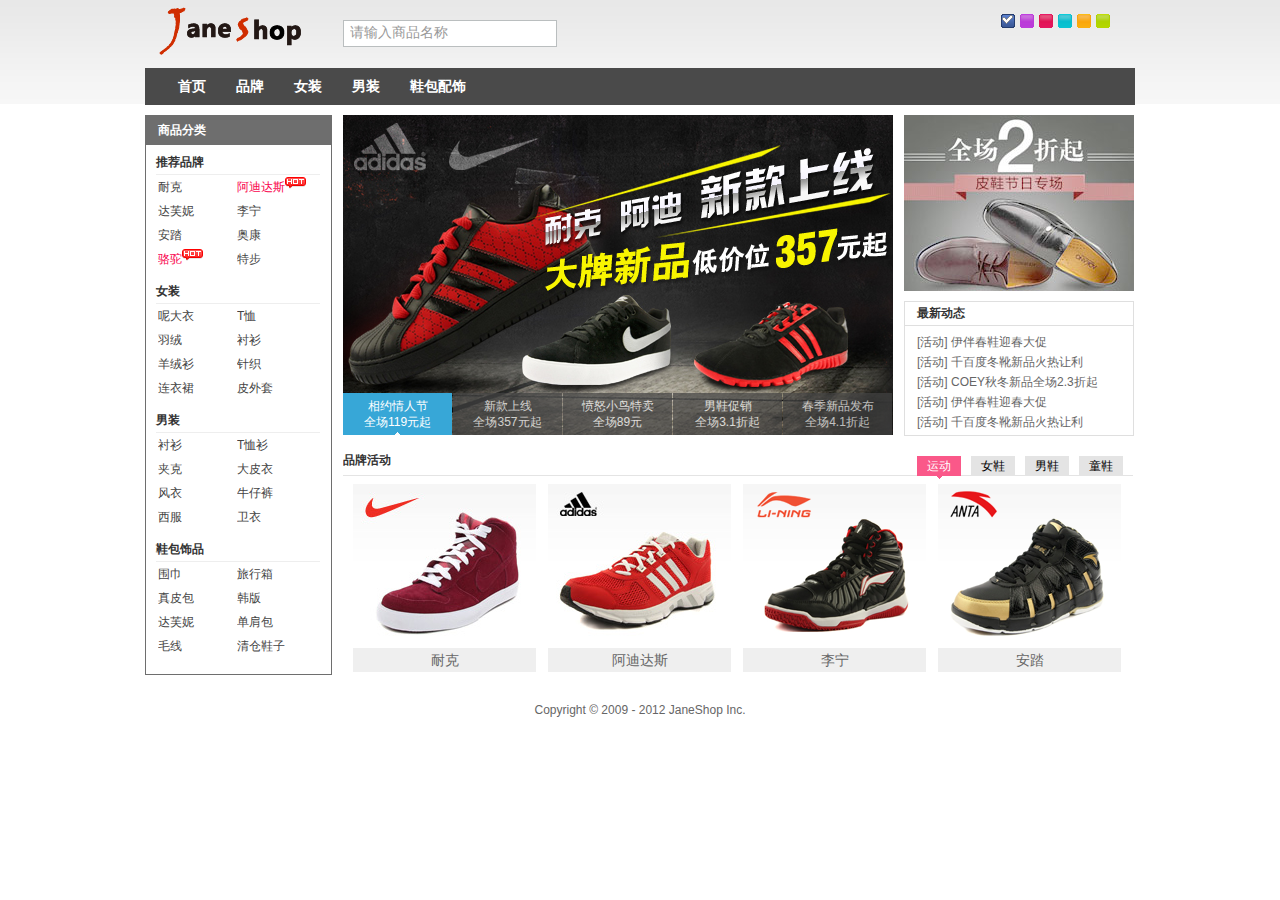
<file: shopping/index.html>
<!DOCTYPE html>
<html lang="en">
<head>
	<meta charset="UTF-8">
	<title>Index</title>
	<link rel="stylesheet" href="styles/main.css">
	<link rel="stylesheet" href="styles/skin/skin_0.css" id="cssfile">
	<script src="scripts/jquery-3.1.1.js"></script>
	<script src="scripts/jquery.cookie.js"></script>
	<script src="scripts/shangcheng.js"></script>
</head>
<body>
	<div id="header">
		<div class="contWidth">
			<a href="#" class="logo">
				<img src="images/logo.gif" alt="JaneShop">
			</a>
			<div class="search">
				<input type="text" id="inputSearch" value="请输入商品名称">
			</div>
			<ul id="skin">
				<li id="skin_0" title="蓝色" class="selected">蓝色</li>
				<li id="skin_1" title="紫色">紫色</li>
				<li id="skin_2" title="红色">红色</li>
				<li id="skin_3" title="天蓝色">天蓝色</li>
				<li id="skin_4" title="黄色">黄色</li>
				<li id="skin_5" title="淡绿色">淡绿色</li>
			</ul>
			<div class="mainNav" id="nav">
				<ul class="nav">
					<li>
						<a href="#">首页</a>
					</li>
					<li>
						<a href="#">品牌</a>
						<div class="jnNav">
							<div class="subitem">
								<dl class="fore">
									<dt>
										<a href="#">品牌:</a>
									</dt>
									<dd>
										<em><a href="#">耐克</a></em>
										<em><a href="#">阿迪达斯</a></em>
										<em><a href="#">达芙妮</a></em>
										<em><a href="#">李宁</a></em>
										<em><a href="#">安踏</a></em>
										<em><a href="#">奥康</a></em>
										<em><a href="#">骆驼</a></em>
										<em><a href="#">特步</a></em>
										<em><a href="#">耐克</a></em>
										<em><a href="#">阿迪达斯</a></em>
										<em><a href="#">达芙妮</a></em>
										<em><a href="#">李宁</a></em>
										<em class="noborder"><a href="#">安踏</a></em>
									</dd>
								</dl>
								<dl>
									<dt>
										<a href="#">品牌</a>
									</dt>
									<dd>
										<em><a href="#">耐克</a></em>
										<em><a href="#">阿迪达斯</a></em>
										<em><a href="#">达芙妮</a></em>
										<em><a href="#">李宁</a></em>
										<em><a href="#">安踏</a></em>
										<em><a href="#">奥康</a></em>
										<em><a href="#">骆驼</a></em>
										<em><a href="#">特步</a></em>
										<em><a href="#">耐克</a></em>
										<em><a href="#">阿迪达斯</a></em>
										<em><a href="#">达芙妮</a></em>
										<em><a href="#">李宁</a></em>
										<em class="noborder"><a href="#">安踏</a></em>
									</dd>
								</dl>
							</div>
						</div>
					</li>
					<li>
						<a href="#">女装</a>
						<div class="jnNav">
							<div class="subitem">
								<dl class="fore">
									<dt>
										<a href="#">品牌:</a>
									</dt>
									<dd>
										<em><a href="#">耐克</a></em>
										<em><a href="#">阿迪达斯</a></em>
										<em><a href="#">达芙妮</a></em>
										<em><a href="#">李宁</a></em>
										<em><a href="#">安踏</a></em>
										<em><a href="#">奥康</a></em>
										<em><a href="#">骆驼</a></em>
										<em><a href="#">特步</a></em>
										<em><a href="#">耐克</a></em>
										<em><a href="#">阿迪达斯</a></em>
										<em><a href="#">达芙妮</a></em>
										<em><a href="#">李宁</a></em>
										<em class="noborder"><a href="#">安踏</a></em>
									</dd>
								</dl>
								<dl>
									<dt>
										<a href="#">品牌</a>
									</dt>
									<dd>
										<em><a href="#">耐克</a></em>
										<em><a href="#">阿迪达斯</a></em>
										<em><a href="#">达芙妮</a></em>
										<em><a href="#">李宁</a></em>
										<em><a href="#">安踏</a></em>
										<em><a href="#">奥康</a></em>
										<em><a href="#">骆驼</a></em>
										<em><a href="#">特步</a></em>
										<em><a href="#">耐克</a></em>
										<em><a href="#">阿迪达斯</a></em>
										<em><a href="#">达芙妮</a></em>
										<em><a href="#">李宁</a></em>
										<em class="noborder"><a href="#">安踏</a></em>
									</dd>
								</dl>
							</div>
						</div>
					</li>
					<li>
						<a href="#">男装</a>
						<div class="jnNav">
							<div class="subitem">
								<dl class="fore">
									<dt>
										<a href="#">品牌:</a>
									</dt>
									<dd>
										<em><a href="#">耐克</a></em>
										<em><a href="#">阿迪达斯</a></em>
										<em><a href="#">达芙妮</a></em>
										<em><a href="#">李宁</a></em>
										<em><a href="#">安踏</a></em>
										<em><a href="#">奥康</a></em>
										<em><a href="#">骆驼</a></em>
										<em><a href="#">特步</a></em>
										<em><a href="#">耐克</a></em>
										<em><a href="#">阿迪达斯</a></em>
										<em><a href="#">达芙妮</a></em>
										<em><a href="#">李宁</a></em>
										<em class="noborder"><a href="#">安踏</a></em>
									</dd>
								</dl>
								<dl>
									<dt>
										<a href="#">品牌</a>
									</dt>
									<dd>
										<em><a href="#">耐克</a></em>
										<em><a href="#">阿迪达斯</a></em>
										<em><a href="#">达芙妮</a></em>
										<em><a href="#">李宁</a></em>
										<em><a href="#">安踏</a></em>
										<em><a href="#">奥康</a></em>
										<em><a href="#">骆驼</a></em>
										<em><a href="#">特步</a></em>
										<em><a href="#">耐克</a></em>
										<em><a href="#">阿迪达斯</a></em>
										<em><a href="#">达芙妮</a></em>
										<em><a href="#">李宁</a></em>
										<em class="noborder"><a href="#">安踏</a></em>
									</dd>
								</dl>
							</div>
						</div>
					</li>
					<li>
						<a href="#">鞋包配饰</a>
					</li>
				</ul>
			</div>
		</div>
	</div>
	<div id="content">
		<div class="janeshop">
			<div id="jnCatalog">
				<h2 title="商品分类">商品分类</h2>
				<div class="jnCatainfo">
					<h3>推荐品牌</h3>
					<ul class="clearfloat">
						<li>
							<a href="#">耐克</a>
						</li>
						<li>
							<a href="#" class="promoted">阿迪达斯<s class="hot"></s></a>
						</li>
						<li>
							<a href="#">达芙妮</a>
						</li>
						<li>
							<a href="#">李宁</a>
						</li>
						<li>
							<a href="#">安踏</a>
						</li>
						<li>
							<a href="#">奥康</a>
						</li>
						<li>
							<a href="#" class="promoted">骆驼<s class="hot"></s></a>
						</li>
						<li>
							<a href="#">特步</a>
						</li>
					</ul>
					<!-- <br class="clear"> -->
					<h3>女装</h3>
					<ul class="clearfloat">
						<li>
							<a href="#">呢大衣</a>
						</li>
						<li>
							<a href="#">T恤</a>
						</li>
						<li>
							<a href="#">羽绒</a>
						</li>
						<li>
							<a href="#">衬衫</a>
						</li>
						<li>
							<a href="#">羊绒衫</a>
						</li>
						<li>
							<a href="#">针织</a>
						</li>
						<li>
							<a href="#">连衣裙</a>
						</li>
						<li>
							<a href="#">皮外套</a>
						</li>
					</ul>
					<h3>男装</h3>
					<ul class="clearfloat">
						<li>
							<a href="#">衬衫</a>
						</li>
						<li>
							<a href="#">T恤衫</a>
						</li>
						<li>
							<a href="#">夹克</a>
						</li>
						<li>
							<a href="#">大皮衣</a>
						</li>
						<li>
							<a href="#">风衣</a>
						</li>
						<li>
							<a href="#">牛仔裤</a>
						</li>
						<li>
							<a href="#">西服</a>
						</li>
						<li>
							<a href="#">卫衣</a>
						</li>
					</ul>
					<h3>鞋包饰品</h3>
					<ul class="clearfloat">
						<li>
							<a href="#">围巾</a> 
						</li>
						<li>
							<a href="#">旅行箱</a> 
						</li>
						<li>
							<a href="#">真皮包</a> 
						</li>
						<li>
							<a href="#">韩版</a> 
						</li>
						<li>
							<a href="#">达芙妮</a> 
						</li>
						<li>
							<a href="#">单肩包</a> 
						</li>
						<li>
							<a href="#">毛线</a> 
						</li>
						<li>
							<a href="#">清仓鞋子</a> 
						</li>
					</ul>
				</div>
			</div>
			<div id="jnImageroll">
				<a href="" id="JS_imgWrap">
					<img src="images/ads/1.jpg" alt="相约情人节">
					<img src="images/ads/2.jpg" alt="新款上线">
					<img src="images/ads/3.jpg" alt="愤怒的笑尿特卖">
					<img src="images/ads/4.jpg" alt="男鞋促销第一波">
					<img src="images/ads/5.jpg" alt="春季新品发布">
				</a>
				<div>
					<a href="">
						<em>相约情人节</em>
						<em>全场119元起</em>
					</a>
					<a href="">
						<em>新款上线</em>
						<em>全场357元起</em>
					</a>
					<a href="">
						<em>愤怒小鸟特卖</em>
						<em>全场89元</em>
					</a>
					<a href="">
						<em>男鞋促销</em>
						<em>全场3.1折起</em>
					</a>
					<a href="">
						<em>春季新品发布</em>
						<em>全场4.1折起</em>
					</a>
				</div>
			</div>
			<div id="jnNotice">
				<div id="jnMiaosha">
					<a href="#" class="JS_css3">
						<img src="images/upload/20120216.jpg" alt="">
					</a>
				</div>
				<div id="jnNoticeInfo">
					<h2 title="最新动态">最新动态</h2>
					<ul>
						<li>
							<a href="#" title="[活动] 伊伴春鞋迎春大促">[活动] 伊伴春鞋迎春大促</a>
						</li>
						<li>
							<a href="#" title="[活动] 千百度冬靴新品火热让利">[活动] 千百度冬靴新品火热让利</a>
						</li>
						<li>
							<a href="#" title="[活动] COEY秋冬新品全场2.3折起">[活动] COEY秋冬新品全场2.3折起</a>
						</li>
						<li>
							<a href="#" title="[活动] 伊伴春鞋迎春大促">[活动] 伊伴春鞋迎春大促</a>
						</li>
						<li>
							<a href="#" title="[活动] 千百度冬靴新品火热让利">[活动] 千百度冬靴新品火热让利</a>
						</li>
					</ul>
				</div>
			</div>
			<div id="jnBrand">
			<div id="jnBrandTab">
				<h2>品牌活动</h2>
				<ul>
					<li >
						<a href="">运动</a>
					</li>
					<li>
						<a href="">女鞋</a>
					</li>
					<li>
						<a href="">男鞋</a>
					</li>
					<li>
						<a href="">童鞋</a>
					</li>
				</ul>
			</div>
			<div id="jnBrandContent">
				<div id="jnBrandList">
					<ul class="clearfloat">
						<li>
							<a href="">
								<img src="images/upload/20120217.jpg" alt="耐克">
							</a>
							<span>
									<a href="#">耐克</a>
							</span>
						</li>
						<li>
							<a href="">
								<img src="images/upload/20120218.jpg" alt="阿迪达斯">
							</a>
							<span>
									<a href="#">阿迪达斯</a>
							</span>
						</li>
						<li>
							<a href="">
								<img src="images/upload/20120219.png" alt="李宁">
							</a>
							<span>
									<a href="#">李宁</a>
							</span>
						</li>
						<li>
							<a href="">
								<img src="images/upload/20120220.png" alt="安踏">
							</a>
							<span>
									<a href="#">安踏</a>
							</span>
						</li>
						<li>
							<a href="">
								<img src="images/upload/20120217.jpg" alt="耐克">
							</a>
							<span>
									<a href="#">耐克</a>
							</span>
						</li>
						<li>
							<a href="">
								<img src="images/upload/20120218.jpg" alt="阿迪达斯">
							</a>
							<span>
									<a href="#">阿迪达斯</a>
							</span>
						</li>
						<li>
							<a href="">
								<img src="images/upload/20120219.png" alt="李宁">
							</a>
							<span>
									<a href="#">李宁</a>
							</span>
						</li>
						<li>
							<a href="">
								<img src="images/upload/20120220.png" alt="安踏">
							</a>
							<span>
									<a href="#">安踏</a>
							</span>
						</li>
						<li>
							<a href="">
								<img src="images/upload/20120217.jpg" alt="耐克">
							</a>
							<span>
									<a href="#">耐克</a>
							</span>
						</li>
						<li>
							<a href="">
								<img src="images/upload/20120218.jpg" alt="阿迪达斯">
							</a>
							<span>
									<a href="#">阿迪达斯</a>
							</span>
						</li>
						<li>
							<a href="">
								<img src="images/upload/20120219.png" alt="李宁">
							</a>
							<span>
									<a href="#">李宁</a>
							</span>
						</li>
						<li>
							<a href="">
								<img src="images/upload/20120220.png" alt="安踏">
							</a>
							<span>
									<a href="#">安踏</a>
							</span>
						</li>
						<li>
							<a href="">
								<img src="images/upload/20120217.jpg" alt="耐克">
							</a>
							<span>
									<a href="#">耐克</a>
							</span>
						</li>
						<li>
							<a href="">
								<img src="images/upload/20120218.jpg" alt="阿迪达斯">
							</a>
							<span>
									<a href="#">阿迪达斯</a>
							</span>
						</li>
						<li>
							<a href="">
								<img src="images/upload/20120219.png" alt="李宁">
							</a>
							<span>
									<a href="#">李宁</a>
							</span>
						</li>
						<li>
							<a href="">
								<img src="images/upload/20120220.png" alt="安踏">
							</a>
							<span>
									<a href="#">安踏</a>
							</span>
						</li>
					</ul>
				</div>
			</div>
			</div>
		</div>
		
	</div>
	<div id="footer">
		Copyright © 2009 - 2012 JaneShop Inc.
	</div>
</body>
</html>
</file>
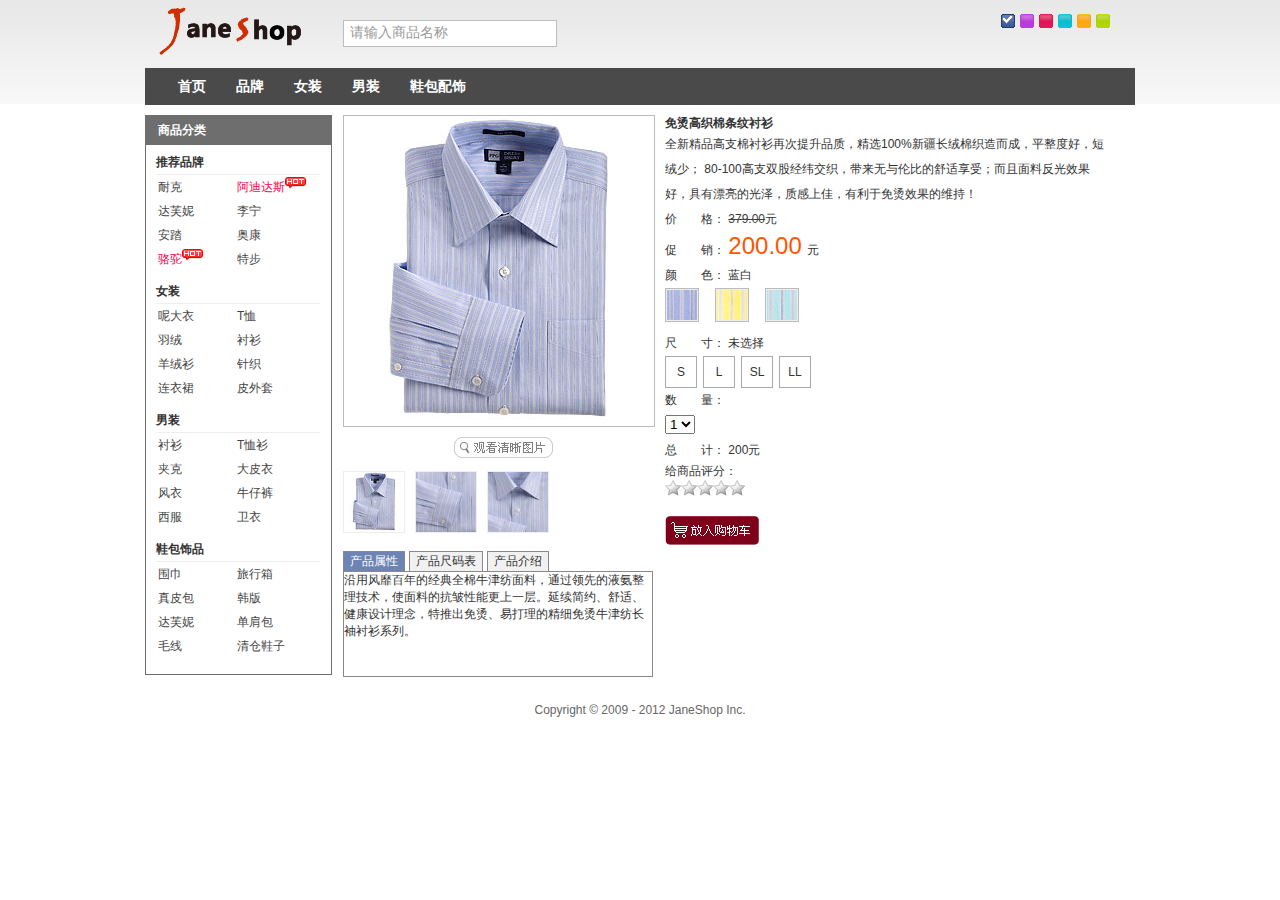
<file: shopping/danpin.html>
<!DOCTYPE html>
<html lang="en">
<head>
	<meta charset="UTF-8">
	<title>danpin</title>
	<link rel="stylesheet" href="styles/main.css">
	<link rel="stylesheet" href="styles/skin/skin_0.css" id="cssfile">
	<link rel="stylesheet" href="styles/cloud-zoom.css">
	<link rel="stylesheet" href="styles/thickbox.css">
	<link rel="stylesheet" href="styles/box.css">
	<script src="scripts/jquery.js"></script>
	<script src="scripts/jquery.cookie.js"></script>
	<script src="scripts/shangcheng.js"></script>
	<script src="scripts/cloud-zoom.1.0.2.min.js"></script>
	<script src="scripts/jquery.thickbox.js"></script>
	<script src="scripts/jquery.simplemodal.js"></script>
</head>
<body>
	<div id="header">
			<div class="contWidth">
				<a href="#" class="logo">
					<img src="images/logo.gif" alt="JaneShop">
				</a>
			<div class="search">
				<input type="text" id="inputSearch" value="请输入商品名称">
			</div>
			<ul id="skin">
				<li id="skin_0" title="蓝色" class="selected">蓝色</li>
				<li id="skin_1" title="紫色">紫色</li>
				<li id="skin_2" title="红色">红色</li>
				<li id="skin_3" title="天蓝色">天蓝色</li>
				<li id="skin_4" title="黄色">黄色</li>
				<li id="skin_5" title="淡绿色">淡绿色</li>
			</ul>
			<div class="mainNav" id="nav">
				<ul class="nav">
					<li>
						<a href="#">首页</a>
					</li>
					<li>
						<a href="#">品牌</a>
						<div class="jnNav">
							<div class="subitem">
								<dl class="fore">
									<dt>
										<a href="#">品牌:</a>
									</dt>
									<dd>
										<em><a href="#">耐克</a></em>
										<em><a href="#">阿迪达斯</a></em>
										<em><a href="#">达芙妮</a></em>
										<em><a href="#">李宁</a></em>
										<em><a href="#">安踏</a></em>
										<em><a href="#">奥康</a></em>
										<em><a href="#">骆驼</a></em>
										<em><a href="#">特步</a></em>
										<em><a href="#">耐克</a></em>
										<em><a href="#">阿迪达斯</a></em>
										<em><a href="#">达芙妮</a></em>
										<em><a href="#">李宁</a></em>
										<em class="noborder"><a href="#">安踏</a></em>
									</dd>
								</dl>
								<dl>
									<dt>
										<a href="#">品牌</a>
									</dt>
									<dd>
										<em><a href="#">耐克</a></em>
										<em><a href="#">阿迪达斯</a></em>
										<em><a href="#">达芙妮</a></em>
										<em><a href="#">李宁</a></em>
										<em><a href="#">安踏</a></em>
										<em><a href="#">奥康</a></em>
										<em><a href="#">骆驼</a></em>
										<em><a href="#">特步</a></em>
										<em><a href="#">耐克</a></em>
										<em><a href="#">阿迪达斯</a></em>
										<em><a href="#">达芙妮</a></em>
										<em><a href="#">李宁</a></em>
										<em class="noborder"><a href="#">安踏</a></em>
									</dd>
								</dl>
							</div>
						</div>
					</li>
					<li>
						<a href="#">女装</a>
						<div class="jnNav">
							<div class="subitem">
								<dl class="fore">
									<dt>
										<a href="#">品牌:</a>
									</dt>
									<dd>
										<em><a href="#">耐克</a></em>
										<em><a href="#">阿迪达斯</a></em>
										<em><a href="#">达芙妮</a></em>
										<em><a href="#">李宁</a></em>
										<em><a href="#">安踏</a></em>
										<em><a href="#">奥康</a></em>
										<em><a href="#">骆驼</a></em>
										<em><a href="#">特步</a></em>
										<em><a href="#">耐克</a></em>
										<em><a href="#">阿迪达斯</a></em>
										<em><a href="#">达芙妮</a></em>
										<em><a href="#">李宁</a></em>
										<em class="noborder"><a href="#">安踏</a></em>
									</dd>
								</dl>
								<dl>
									<dt>
										<a href="#">品牌</a>
									</dt>
									<dd>
										<em><a href="#">耐克</a></em>
										<em><a href="#">阿迪达斯</a></em>
										<em><a href="#">达芙妮</a></em>
										<em><a href="#">李宁</a></em>
										<em><a href="#">安踏</a></em>
										<em><a href="#">奥康</a></em>
										<em><a href="#">骆驼</a></em>
										<em><a href="#">特步</a></em>
										<em><a href="#">耐克</a></em>
										<em><a href="#">阿迪达斯</a></em>
										<em><a href="#">达芙妮</a></em>
										<em><a href="#">李宁</a></em>
										<em class="noborder"><a href="#">安踏</a></em>
									</dd>
								</dl>
							</div>
						</div>
					</li>
					<li>
						<a href="#">男装</a>
						<div class="jnNav">
							<div class="subitem">
								<dl class="fore">
									<dt>
										<a href="#">品牌:</a>
									</dt>
									<dd>
										<em><a href="#">耐克</a></em>
										<em><a href="#">阿迪达斯</a></em>
										<em><a href="#">达芙妮</a></em>
										<em><a href="#">李宁</a></em>
										<em><a href="#">安踏</a></em>
										<em><a href="#">奥康</a></em>
										<em><a href="#">骆驼</a></em>
										<em><a href="#">特步</a></em>
										<em><a href="#">耐克</a></em>
										<em><a href="#">阿迪达斯</a></em>
										<em><a href="#">达芙妮</a></em>
										<em><a href="#">李宁</a></em>
										<em class="noborder"><a href="#">安踏</a></em>
									</dd>
								</dl>
								<dl>
									<dt>
										<a href="#">品牌</a>
									</dt>
									<dd>
										<em><a href="#">耐克</a></em>
										<em><a href="#">阿迪达斯</a></em>
										<em><a href="#">达芙妮</a></em>
										<em><a href="#">李宁</a></em>
										<em><a href="#">安踏</a></em>
										<em><a href="#">奥康</a></em>
										<em><a href="#">骆驼</a></em>
										<em><a href="#">特步</a></em>
										<em><a href="#">耐克</a></em>
										<em><a href="#">阿迪达斯</a></em>
										<em><a href="#">达芙妮</a></em>
										<em><a href="#">李宁</a></em>
										<em class="noborder"><a href="#">安踏</a></em>
									</dd>
								</dl>
							</div>
						</div>
					</li>
					<li>
						<a href="#">鞋包配饰</a>
					</li>
				</ul>
			</div>
		</div>
	</div>
	<div id="content">
		<div class="janeshop">
			<div id="jnCatalog">
				<h2 title="商品分类">商品分类</h2>
				<div class="jnCatainfo">
					<h3>推荐品牌</h3>
					<ul class="clearfloat">
						<li>
							<a href="#">耐克</a>
						</li>
						<li>
							<a href="#" class="promoted">阿迪达斯<s class="hot"></s></a>
						</li>
						<li>
							<a href="#">达芙妮</a>
						</li>
						<li>
							<a href="#">李宁</a>
						</li>
						<li>
							<a href="#">安踏</a>
						</li>
						<li>
							<a href="#">奥康</a>
						</li>
						<li>
							<a href="#" class="promoted">骆驼<s class="hot"></s></a>
						</li>
						<li>
							<a href="#">特步</a>
						</li>
					</ul>
					<!-- <br class="clear"> -->
					<h3>女装</h3>
					<ul class="clearfloat">
						<li>
							<a href="#">呢大衣</a>
						</li>
						<li>
							<a href="#">T恤</a>
						</li>
						<li>
							<a href="#">羽绒</a>
						</li>
						<li>
							<a href="#">衬衫</a>
						</li>
						<li>
							<a href="#">羊绒衫</a>
						</li>
						<li>
							<a href="#">针织</a>
						</li>
						<li>
							<a href="#">连衣裙</a>
						</li>
						<li>
							<a href="#">皮外套</a>
						</li>
					</ul>
					<h3>男装</h3>
					<ul class="clearfloat">
						<li>
							<a href="#">衬衫</a>
						</li>
						<li>
							<a href="#">T恤衫</a>
						</li>
						<li>
							<a href="#">夹克</a>
						</li>
						<li>
							<a href="#">大皮衣</a>
						</li>
						<li>
							<a href="#">风衣</a>
						</li>
						<li>
							<a href="#">牛仔裤</a>
						</li>
						<li>
							<a href="#">西服</a>
						</li>
						<li>
							<a href="#">卫衣</a>
						</li>
					</ul>
					<h3>鞋包饰品</h3>
					<ul class="clearfloat">
						<li>
							<a href="#">围巾</a> 
						</li>
						<li>
							<a href="#">旅行箱</a> 
						</li>
						<li>
							<a href="#">真皮包</a> 
						</li>
						<li>
							<a href="#">韩版</a> 
						</li>
						<li>
							<a href="#">达芙妮</a> 
						</li>
						<li>
							<a href="#">单肩包</a> 
						</li>
						<li>
							<a href="#">毛线</a> 
						</li>
						<li>
							<a href="#">清仓鞋子</a> 
						</li>
					</ul>
				</div>
			</div>
			<div id="jnProitem">
				<div class="jqzoomwrap">
					<a href="images/pro_img/blue_one_big.jpg" class="cloud-zoom" rel="adjustX:10, softFocus:true " id="zoom1">
						<img src="images/pro_img/blue_one_small.jpg" alt="" title="免烫高织棉条纹寸衫" id="bigImg">
					</a>
				</div>
				<span>
					<a href="images/pro_img/blue_one_big.jpg" id="thickImg" class="thickbox" title="免烫高织棉条纹寸衫">
						<img src="images/look.gif" alt="">
					</a>
				</span>		
				<ul class="imgList clearfloat">
					<li class="imgList_blue">
						<a href="images/pro_img/blue_one_big.jpg"  title="展示一" class="cloud-zoom-gallery" rel="useZoom:'zoom1',smallImage:'images/pro_img/blue_one_small.jpg'">
							<img src="images/pro_img/blue_one.jpg" alt="" >
						</a>
					</li>
					<li class="imgList_blue">
						<a href="images/pro_img/blue_two_big.jpg" title="展示二" class="cloud-zoom-gallery" rel="useZoom:'zoom1',smallImage:'images/pro_img/blue_two_small.jpg'">
							<img src="images/pro_img/blue_two.jpg" alt="">
						</a>
					</li>
					<li class="imgList_blue">
						<a href="images/pro_img/blue_three_big.jpg" title="展示三" class="cloud-zoom-gallery" rel="useZoom:'zoom1',smallImage:'images/pro_img/blue_three_small.jpg'">
							<img src="images/pro_img/blue_three.jpg" alt="">
						</a>
					</li>
					<li class="imgList_green hide">
						<a href="images/pro_img/green_one_big.jpg" title="展示一" class="cloud-zoom-gallery" rel="useZoom:'zoom1',smallImage:'images/pro_img/green_one_small.jpg'">
							<img src="images/pro_img/green_one.jpg" alt="">
						</a>
					</li>
					<li class="imgList_green hide">
						<a href="images/pro_img/green_two_big.jpg" title="展示二" class="cloud-zoom-gallery" rel="useZoom:'zoom1',smallImage:'images/pro_img/green_two_small.jpg'">
							<img src="images/pro_img/green_two.jpg" alt="">
						</a>
					</li>
					<li class="imgList_yellow hide">
						<a href="images/pro_img/yellow_one_big.jpg" title="展示一" class="cloud-zoom-gallery" rel="useZoom:'zoom1',smallImage:'images/pro_img/yellow_one_small.jpg'">
							<img src="images/pro_img/yellow_one.jpg" alt="">
						</a>
					</li>
					<li class="imgList_yellow hide">
						<a href="images/pro_img/yellow_two_big.jpg" title="展示二" class="cloud-zoom-gallery" rel="useZoom:'zoom1',smallImage:'images/pro_img/yellow_two_small.jpg'">
							<img src="images/pro_img/yellow_two.jpg" alt="">
						</a>
					</li>
					<li class="imgList_yellow hide">
						<a href="images/pro_img/yellow_three_big.jpg" title="展示三" class="cloud-zoom-gallery" rel="useZoom:'zoom1',smallImage:'images/pro_img/yellow_three_small.jpg'">
							<img src="images/pro_img/yellow_three.jpg" alt="">
						</a>
					</li>
				</ul>
				<div class="tab">
					<div class="tab_menu">
						<ul class="clearfloat">
							<li class="selected">产品属性</li>
							<li>产品尺码表</li>
							<li>产品介绍</li>
						</ul>
					</div>
					<div class="tab_box">
						<p >沿用风靡百年的经典全棉牛津纺面料，通过领先的液氨整理技术，使面料的抗皱性能更上一层。延续简约、舒适、健康设计理念，特推出免烫、易打理的精细免烫牛津纺长袖衬衫系列。</p>
						<p class="hide">来自新疆无污染的生态棉花，采用紧密纺精梳棉纱，单经双纬的织造组织，造就了颗粒饱满、朴实无华、温润细腻的经典牛津纺，易洗快干、手感丰软、吸湿性好。设计师遵循布料完美肌理，立体剪裁，曲摆的现代人性化裁减，相得益彰，浑然天成。</p>
						<p class="hide">世界权威德国科德宝的衬和英国高士缝纫线使成衣领型自然舒展、永不变形，缝线部位平服工整、牢固耐磨；人性化的4片式后背打褶结构设计提供更舒适的活动空间；领尖扣的领型设计戴或不戴领带风格炯同、瞬间呈现；醇正天然设计，只为彰显自然荣耀。</p>
					</div>
				</div>		
			</div>
			<div id="jnDetails">
				<div class="jnProDetail">
					<h4>免烫高织棉条纹衬衫</h4>
					<ul class="jnProDetailList clearfloat">
						<li>全新精品高支棉衬衫再次提升品质，精选100%新疆长绒棉织造而成，平整度好，短绒少； 80-100高支双股经纬交织，带来无与伦比的舒适享受；而且面料反光效果好，具有漂亮的光泽，质感上佳，有利于免烫效果的维持！</li>
						<li>
							<span>价&#12288;&#12288;格：</span>
							<strong class="del">379.00</strong>元
						</li>
						<li class="tbDetailPrice">
							<span>促&#12288;&#12288;销：</span>
							<strong>200.00</strong>元
						</li>
						<li class="color_change">
							<span>颜&#12288;&#12288;色：</span>
							<strong>蓝白</strong>
							<ul class="clearfloat">
								<li>
									<img src="images/pro_img/blue.jpg" alt="蓝白">
								</li>
								<li>
									<img src="images/pro_img/yellow.jpg" alt="黄白">
								</li>
								<li>
									<img src="images/pro_img/green.jpg" alt="粉绿">
								</li>
							</ul>
						</li>
						<li class="pro_size">
							<span>尺&#12288;&#12288;寸：</span>
							<strong>未选择</strong>
							<ul class="clearfloat">
								<li>S</li>
								<li>L</li>
								<li>SL</li>
								<li>LL</li>
							</ul>
						</li>
						<li>
							<span>数&#12288;&#12288;量：</span>
							<div class="pro_num">
								<select id="num_sort">
									<option value="1">1</option>
									<option value="2">2</option>
									<option value="3">3</option>
									<option value="4">4</option>
									<option value="5">5</option>
								</select>
							</div>
						</li>
						<li class="pro_price">
							<span>总&#12288;&#12288;计：</span>
							<strong>200</strong>元
						</li>
					</ul>
					<div class="pro_rating">
						<span>给商品评分：</span>
						<ul class="rating clearfloat">
							<li class="one"><a href="#" title="1分">1</a></li>
							<li class="two"><a href="#" title="2分">2</a></li>
							<li class="three"><a href="#" title="3分">3</a></li>
							<li class="four"><a href="#" title="4分">4</a></li>
							<li class="five"><a href="#" title="5分">5</a></li>
						</ul>
					</div>
					<div id="cart">
						<a href="#">
							<img src="images/btn_cart.png" alt="">
						</a>
					</div>
				</div>
			</div>
		</div>
	</div>
	<div id="footer">
		Copyright © 2009 - 2012 JaneShop Inc.
	</div>
	<!-- 普通弹出层 -->
	<div id="basic-dialog-ok">
		<div class="box-title">
			<h2>提示：</h2>
		</div>
		<div class="box-main">
			<div class="tips">
				<span class="tips-ico">
					<span class="ico-ok"></span>
				</span>
				<div class="tips-content">
					<div class="tips-title" id="jnDialogContent"></div>
					<div class="tips-line"></div>
				</div>
			</div>
			<div class="box-buttons">
				<button type="button" class="simplemodal-close">关闭</button>
			</div>
		</div>
	</div>
</body>
</html>
</file>
<file: shopping/styles/main.css>
@import url("base.css");
@import url("header.css");

#content{margin:0 auto;position: relative;width: 990px;}
.janeshop{height: 560px;overflow: hidden;padding: 10px 0;}
#jnCatalog{float: left;height: 560px;margin: 0 11px 0 0 ;overflow: hidden;width: 187px;}
#jnCatalog h2{background: #6e6e6e;height: 30px;line-height: 30px;color: #fff;font-size: 12px;text-indent: 13px;}
.jnCatainfo{border: 1px solid #6e6e6e;border-top: 0px;padding: 5px 10px 0;width: 165px; overflow: hidden;height: 524px;}
.jnCatainfo h3{border-bottom: 1px solid #eeeeee;height: 24px;line-height: 24px;width: 164px;}
.jnCatainfo ul{/*float: left;*/padding: 0 2px 8px;}
.jnCatainfo li{color: #AEADAE;float: left;height: 24px;line-height: 24px;width: 79px;overflow: hidden;position: relative;}
.jnCatainfo li a{color: #444444;}
.jnCatainfo li a.promoted{color: #f9044e;}
.jnCatainfo li .hot{background: url(../images/hot.gif);height:16px;position: absolute;top: 0px;width: 21px;}



#jnImageroll{float: left;width:550px;height: 320px;margin: 0 11px 0 0;position: relative;overflow: hidden;}
#jnImageroll img{position: absolute;left:0;top: 0; }
#jnImageroll div{position: absolute;bottom: 0;overflow: hidden;}
#jnImageroll div a{background-color: #444444;color: #FFFFFF;display: inline-block;float: left;margin-right: 1px;padding:5px 15px;width: 79px;height: 32px; text-align: center;opacity: 0.7}
#jnImageroll div a:hover{text-decoration: none;}
#jnImageroll div a.chos{background: url("../images/adindex.gif") no-repeat center 39px #37A7D7;color: #fff;}
#jnImageroll div a em{cursor: pointer;display: block;height: 16px;overflow: hidden;width: 79px;}


#jnNotice{float: left;height: 321px;overflow: hidden;width: 230px;}
#jnMiaosha{float: left;height: 176px;margin-bottom: 10px;overflow: hidden;width: 230px;}
#jnMiaosha img{vertical-align: bottom;}   /*解决img底部空白间隙*/
.JS_css3 img{-webkit-transition: 1s all;-o-transition: 1s all;transition: 1s all;}
.JS_css3:hover img{-webkit-transform:rotate(720deg) ;-ms-transform:rotate(720deg) ;-o-transform:rotate(720deg) ;transform: rotate(720deg);}
#jnNoticeInfo{float: left;border: 1px solid #DFDFDF;height: 133px;overflow: hidden;width: 228px;}
#jnNoticeInfo h2{height: 23px;line-height: 23px;border-bottom: 1px solid #DFDFDF;text-indent: 12px;}
#jnNoticeInfo ul{float: left;padding: 6px 2px 0 12px;}
#jnNoticeInfo ul li{height: 20px;line-height: 20px;overflow: hidden;}
#jnNoticeInfo ul li a{color: #666666;}
#jnNoticeInfo ul li a:hover{color: #008CD7;text-decoration: none;}


#jnBrand{float: left;width:790px;height: 230px;margin: 10px 0 0;overflow: hidden; }
#jnBrandTab{width: 790px;height: 29px;border-bottom: 1px solid #E4E4E4;position: relative;float: left;}
#jnBrandTab h2{position: absolute;left: 0px;width:100px;height: 29px;line-height: 29px; }
#jnBrandTab ul{position: absolute;right: 0;top: 10px;}
#jnBrandTab li{float: left;margin: 0px 10px 0 0;}
#jnBrandTab li a{display: inline-block;background-color: #E4E4E4;color: #000000;height: 20px;line-height: 20px; padding: 0 10px;text-decoration: none;}
#jnBrandTab li.chos{background: url(../images/chos.gif) no-repeat scroll 50% bottom;padding-bottom: 3px;}
#jnBrandTab .chos a{background-color: #FA5889;color: #fff;}
#jnBrandContent{float: left;width: 790px;height: 188px;margin: 8px 5px;position: relative;overflow: hidden;}
#jnBrandList{position: absolute;left: 0;top: 0;width: 3200px;}
#jnBrandList li{float: left;height: 188px;overflow: hidden;padding: 0 5px;position: relative;width: 185px;}
#jnBrandList li a{display: inline-block;}
#jnBrandList li img{position: absolute;left: 5px;top: 0;}
#jnBrandList li span{background: #EFEFEF;position: absolute;bottom: 0;display: inline-block;width: 183px;height: 24px;color: #666666;text-align: center;font-size: 14px;line-height: 24px;}
#jnBrandList li span a{color: #666666;}

#footer{margin: 0 auto; width: 990px;color: #666666;padding: 18px 0;text-align: center;}


#jnProitem{float: left;width: 312px;height: 560px; }
#jnProitem .jqzoomwrap{border: 1px solid #BBBBBB;cursor: pointer;float: left;position: relative;}
#jnProitem span{display: block;padding: 10px 0;text-align: center;width: 320px;clear: both;}
#jnProitem ul.imgList{height: 80px;}
#jnProitem ul.imgList li{float: left;margin-right: 10px;}
#jnProitem ul.imgList li img{width: 60px;height: 60px;padding: 1px;background: #EEE;cursor: pointer;}
#jnProitem ul.imgList li img:hover{padding: 1px;background: #999;}
.tab{clear: both;float: left;height: 230px;width: 310px;overflow: hidden;}
.tab .tab_menu li{float: left;text-align: center;cursor: pointer;padding: 1px 6px;margin-right: 4px;background: #F1F1F1;border: 1px solid #898989;border-bottom: none;}
.tab .tab_menu li.hover{background:#DFDFDF;}
.tab .tab_menu li.selected{color: #FFF;background: #6D84B4;}
.tab .tab_box{clear: both;border: 1px solid #898989;height: 104px;}


#jnDetails{float: left;display: inline;overflow: hidden;width: 468px;}
#jnDetails .jnProDetail{padding: 0 10px 10px 10px;}
#jnDetails .jnProDetailList li{float: left;width: 100%;line-height: 25px;}
#jnDetails .jnProDetail strong{font-weight: 400;}
#jnDetails .jnProDetailList strong.del{color: #404040;font-size: 12px;text-decoration: line-through; }
#jnDetails .jnProDetailList .tbDetailPrice strong{font-weight: 700;color: #FF5500;font: 24px Tahoma,Arial,Helvetica,sans-serif;padding-right: 5px;}
#jnDetails .jnProDetailList .color_change li,#jnDetails .jnProDetailList .pro_size li{float: left;margin-right: 10px;width: 40px;}
#jnDetails .jnProDetailList .color_change img{width: 30px;height: 30px;border: 1px solid #BBB;padding: 1px;background: #EEE;cursor: pointer;}
#jnDetails .jnProDetailList .color_change img:hover{border: 1px solid #FD0202;}
#jnDetails .jnProDetailList .color_change img.hover{border: 1px solid #FD0202;}
#jnDetails .jnProDetailList .pro_size li{display: block;width: 30px;height: 30px;border: 1px solid #AAA;margin-right: 6px;text-align: center;cursor: pointer;line-height: 30px;}
#jnDetails .jnProDetailList .pro_size li.cur{border: 1px solid #AAA;background-color: #f60;}

.rating{overflow: hidden;width: 80px;height: 16px;margin: 0 0 20px 0;position: relative;background: url(../images/star-matrix.gif);}
.nostar{background-position: 0 0;}
.onestar{background-position: 0 -16px;}
.twostar{background-position: 0 -32px;}
.threestar{background-position: 0 -48px;}
.fourstar{background-position: 0 -64px;}
.fivestar{background-position: 0 -80px;}
.rating li{float: left;cursor: pointer;text-indent: -999em;}
.rating li a{position: absolute;width: 16px;height: 16px;left: 0;top: 0;z-index: 3;}
.rating li.one a{left: 0;}
.rating li.two a{left: 16px;}
.rating li.three a{left: 32px;}
.rating li.four a{left: 48px;}
.rating li.five a{left: 64px;}
.rating li a:hover{width: 80px;height: 16px;left: 0;background: url(../images/star-matrix.gif) no-repeat 0 0;z-index: 2;}
.rating li.one a:hover{background-position:0 -96px;}
.rating li.two a:hover{background-position:0 -112px;}
.rating li.three a:hover{background-position:0 -128px;}
.rating li.four a:hover{background-position:0 -144px;}
.rating li.five a:hover{background-position:0 -160px;}
</file>
<file: shopping/styles/skin/skin_0.css>
.mainNav {
    background-color: #4A4A4A;
}
#jnCatalog h2 {
    background-color: #6E6E6E;
}
</file>
<file: shopping/styles/cloud-zoom.css>
/*放大图中的title样式*/
.cloud-zoom-title{font-family: Arial,Helvetica,sans-serif;position: absolute !important;background-color: #000;color: #fff;width: 100%;text-align: center;font-weight: bold;font-size: 10px;top: 0;}

/*鼠标显示的指定区域*/
.cloud-zoom-lens{border: 1px solid #BBBBBB;background-color: #fff;cursor: move;margin: -1px;}  /*margin:-1px 解决碰到小图边框时的重叠问题*/

/*放大图的是样式*/
.cloud-zoom-big{border: 1px solid #ccc;overflow: hidden;}
</file>
<file: shopping/styles/thickbox.css>
/* ----------------------------------------------------------------------------------------------------------------*/
/* ---------->>> global settings needed for thickbox <<<-----------------------------------------------------------*/
/* ----------------------------------------------------------------------------------------------------------------*/
*{padding: 0; margin: 0;}

/* ----------------------------------------------------------------------------------------------------------------*/
/* ---------->>> thickbox specific link and font settings <<<------------------------------------------------------*/
/* ----------------------------------------------------------------------------------------------------------------*/
#TB_window {
	font: 12px Arial, Helvetica, sans-serif;
	color: #333333;
}

#TB_secondLine {
	font: 10px Arial, Helvetica, sans-serif;
	color:#666666;
}

#TB_window a:link {color: #666666;}
#TB_window a:visited {color: #666666;}
#TB_window a:hover {color: #000;}
#TB_window a:active {color: #666666;}
#TB_window a:focus{color: #666666;}

/* ----------------------------------------------------------------------------------------------------------------*/
/* ---------->>> thickbox settings <<<-----------------------------------------------------------------------------*/
/* ----------------------------------------------------------------------------------------------------------------*/
#TB_overlay {
	position: fixed;
	z-index:100;
	top: 0px;
	left: 0px;
	height:100%;
	width:100%;
}

.TB_overlayMacFFBGHack {background: url(macFFBgHack.png) repeat;}
.TB_overlayBG {
	background-color:#000;
	filter:alpha(opacity=75);
	-moz-opacity: 0.75;
	opacity: 0.75;
}

* html #TB_overlay { /* ie6 hack */
     position: absolute;
     height: expression(document.body.scrollHeight > document.body.offsetHeight ? document.body.scrollHeight : document.body.offsetHeight + 'px');
}

#TB_window {
	position: fixed;
	background: #ffffff;
	z-index: 102;
	color:#000000;
	display:none;
	border: 4px solid #525252;
	text-align:left;
	top:50%;
	left:50%;
}

* html #TB_window { /* ie6 hack */
position: absolute;
margin-top: expression(0 - parseInt(this.offsetHeight / 2) + (TBWindowMargin = document.documentElement && document.documentElement.scrollTop || document.body.scrollTop) + 'px');
}

#TB_window img#TB_Image {
	display:block;
	margin: 15px 0 0 15px;
	border-right: 1px solid #ccc;
	border-bottom: 1px solid #ccc;
	border-top: 1px solid #666;
	border-left: 1px solid #666;
}

#TB_caption{
	height:25px;
	padding:7px 30px 10px 25px;
	float:left;
}

#TB_closeWindow{
	height:25px;
	padding:11px 25px 10px 0;
	float:right;
}

#TB_closeAjaxWindow{
	padding:7px 10px 5px 0;
	margin-bottom:1px;
	text-align:right;
	float:right;
}

#TB_ajaxWindowTitle{
	float:left;
	padding:7px 0 5px 10px;
	margin-bottom:1px;
}

#TB_title{
	background-color:#e8e8e8;
	height:27px;
}

#TB_ajaxContent{
	clear:both;
	padding:2px 15px 15px 15px;
	overflow:auto;
	text-align:left;
	line-height:1.4em;
}

#TB_ajaxContent.TB_modal{
	padding:15px;
}

#TB_ajaxContent p{
	padding:5px 0px 5px 0px;
}

#TB_load{
	position: fixed;
	display:none;
	height:13px;
	width:208px;
	z-index:103;
	top: 50%;
	left: 50%;
	margin: -6px 0 0 -104px; /* -height/2 0 0 -width/2 */
}

* html #TB_load { /* ie6 hack */
position: absolute;
margin-top: expression(0 - parseInt(this.offsetHeight / 2) + (TBWindowMargin = document.documentElement && document.documentElement.scrollTop || document.body.scrollTop) + 'px');
}

#TB_HideSelect{
	z-index:99;
	position:fixed;
	top: 0;
	left: 0;
	background-color:#fff;
	border:none;
	filter:alpha(opacity=0);
	-moz-opacity: 0;
	opacity: 0;
	height:100%;
	width:100%;
}

* html #TB_HideSelect { /* ie6 hack */
     position: absolute;
     height: expression(document.body.scrollHeight > document.body.offsetHeight ? document.body.scrollHeight : document.body.offsetHeight + 'px');
}

#TB_iframeContent{
	clear:both;
	border:none;
	margin-bottom:-1px;
	margin-top:1px;
	_margin-bottom:1px;
}
</file>
<file: shopping/styles/box.css>
#basic-dialog-ok{display: none;}

/*Overlay*/
#simplemodal-overlay{background-color: #000;}

/*container*/
#simplemodal-container{width: 500px;height: 190px;}

/*box*/
.simplemodal-container .ico-ok{background: url(../images/box.png) no-repeat;display: inline-block;width: 32px;height: 32px;}
.box-title{border: 1px solid #369;border-bottom: none;padding: 1px 0;background-color: #EBF2FA;}
.box-title h2{height:2em;line-height: 2em;color: #666;font-size: 100%;text-indent: 12px;}

.box-main{background-color: #fff;border: 1px solid #369;border-top:none;position: relative;}
.simplemodal-container .tips{padding: 34px 0 0}
.simplemodal-container .tips-ico{float: left;top:-9px;width: auto;position: relative;margin-right: 16px;padding-left: 5%;text-align: right;}
.simplemodal-container .ico-ok{background-position:-66px 0; }

.simplemodal-container .tips-content{overflow: hidden;height: 1%;padding-right:5%; }
.simplemodal-container .tips-title{font-weight: 700;font-size: 14px;}

.box-buttons{margin-top: 23px;padding: 0 9px 9px 0;text-align: right;}
.box-buttons button{margin-left: 8px;min-width:68px;height:24px;padding:0 5px 1px; }
</file>
